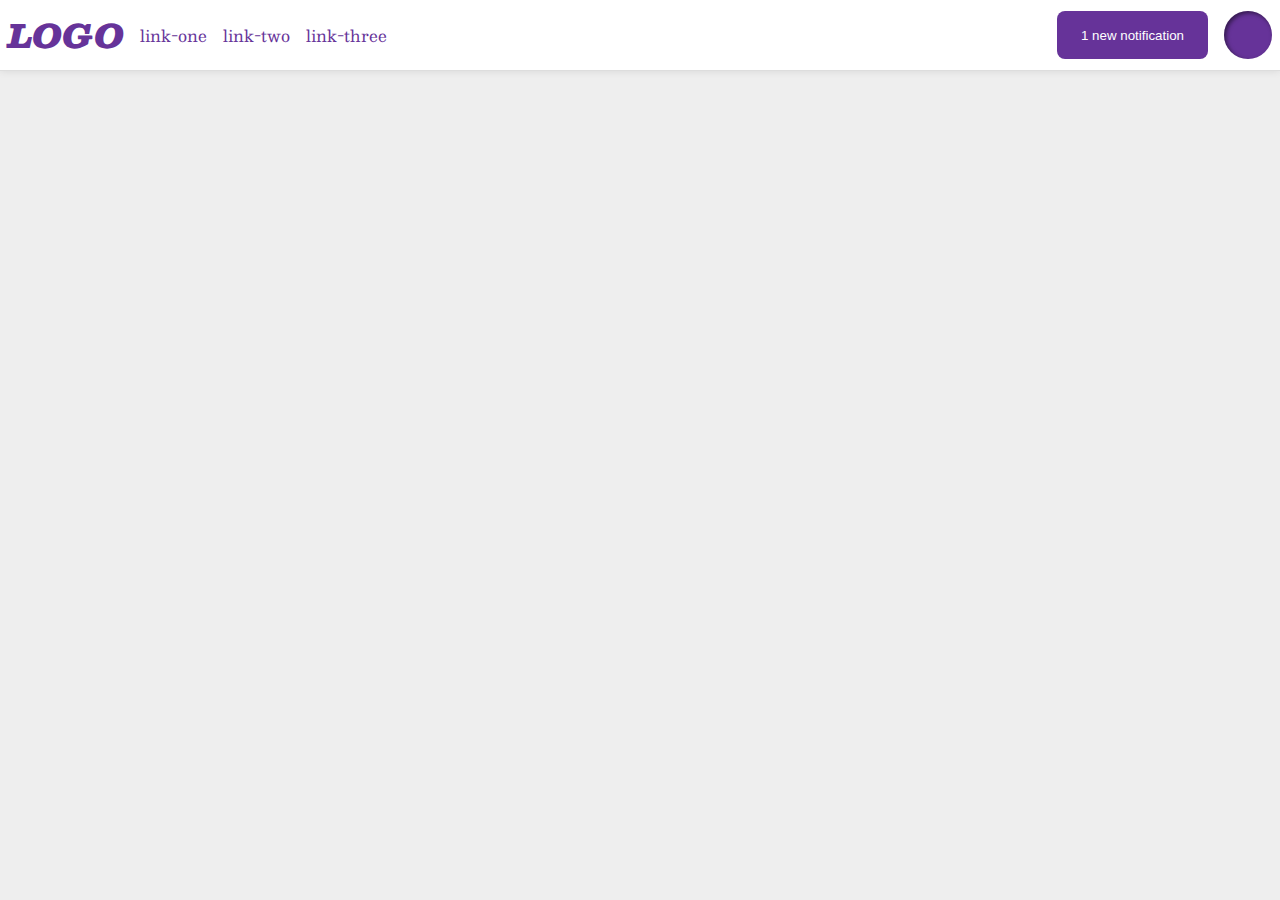
<file: flex/03-flex-header-2/index.html>
<!DOCTYPE html>
<html lang="en">
  <head>
    <meta charset="UTF-8">
    <meta http-equiv="X-UA-Compatible" content="IE=edge">
    <meta name="viewport" content="width=device-width, initial-scale=1.0">
    <title>Flex Header 2</title>
    <link rel="stylesheet" href="style.css">
  </head>
  <body>
    <div class="header">
      <div class="left-header">
        <div class="logo">
          LOGO
        </div>
        <ul class="links">
          <li><a href="google.com">link-one</a></li>
          <li><a href="google.com">link-two</a></li>
          <li><a href="google.com">link-three</a></li>
        </ul>
      </div>
      <div class="right-header">
        <button class="notifications">
          1 new notification
        </button>
        <div class="profile-image"></div>
      </div>
    </div>
  </body>
</html>
</file>
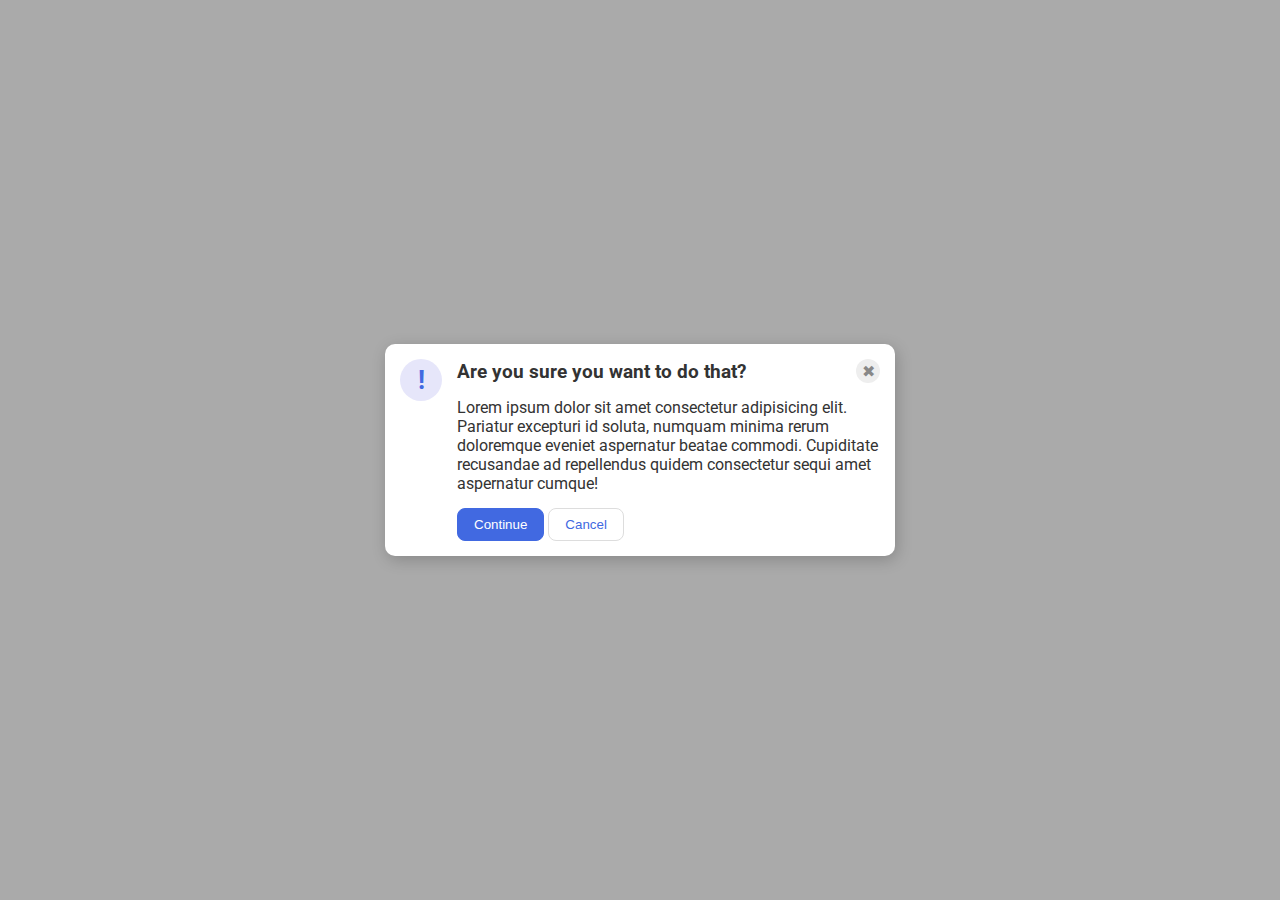
<file: flex/05-flex-modal/index.html>
<!DOCTYPE html>
<html lang="en">
  <head>
    <meta charset="UTF-8">
    <meta http-equiv="X-UA-Compatible" content="IE=edge">
    <meta name="viewport" content="width=device-width, initial-scale=1.0">
    <link rel="stylesheet" href="style.css">
    <title>Modal</title>
  </head>
  <body>
    <div class="modal">
      <div class="icon">!</div>
      <div class="container">
        <div class="title">
          <div class="header">Are you sure you want to do that?</div>
          <div class="close-button">✖</div>
        </div>
        <div class="text">Lorem ipsum dolor sit amet consectetur adipisicing elit. Pariatur excepturi id soluta, numquam minima rerum doloremque eveniet aspernatur beatae commodi. Cupiditate recusandae ad repellendus quidem consectetur sequi amet aspernatur cumque!</div>
        <div class="choice-button">
          <button class="continue">Continue</button>
          <button class="cancel">Cancel</button>
        </div>
      </div>
    </div>
  </body>
</html>
</file>
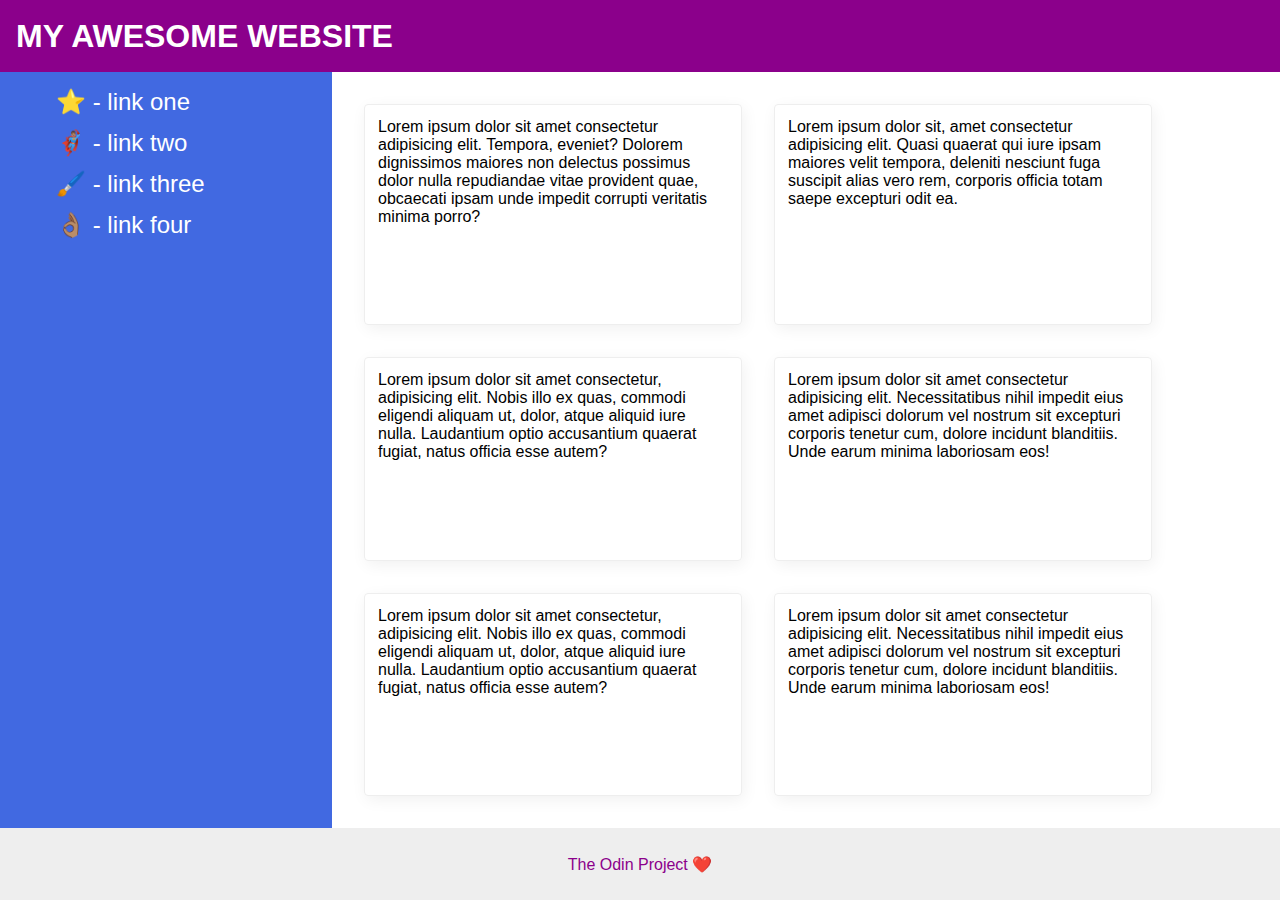
<file: flex/07-flex-layout-2/index.html>
<!DOCTYPE html>
<html lang="en">
  <head>
    <meta charset="UTF-8">
    <meta http-equiv="X-UA-Compatible" content="IE=edge">
    <meta name="viewport" content="width=device-width, initial-scale=1.0">
    <title>The Holy Grail</title>
    <link rel="stylesheet" href="style.css">
  </head>
  <body>
    <div class="header">
      <p>MY AWESOME WEBSITE</p>
    </div>
    <div class="container">
      <div class="sidebar">
        <ul>
          <li><a href="#">⭐ - link one</a></li>
          <li><a href="#">🦸🏽‍♂️ - link two</a></li>
          <li><a href="#">🖌️ - link three</a></li>
          <li><a href="#">👌🏽 - link four</a></li>
        </ul>
      </div>
      <div class="content">
        <div class="card">Lorem ipsum dolor sit amet consectetur adipisicing elit. Tempora, eveniet? Dolorem dignissimos maiores non delectus possimus dolor nulla repudiandae vitae provident quae, obcaecati ipsam unde impedit corrupti veritatis minima porro?</div>
        <div class="card">Lorem ipsum dolor sit, amet consectetur adipisicing elit. Quasi quaerat qui iure ipsam maiores velit tempora, deleniti nesciunt fuga suscipit alias vero rem, corporis officia totam saepe excepturi odit ea.</div>
        <div class="card">Lorem ipsum dolor sit amet consectetur, adipisicing elit. Nobis illo ex quas, commodi eligendi aliquam ut, dolor, atque aliquid iure nulla. Laudantium optio accusantium quaerat fugiat, natus officia esse autem?</div>
        <div class="card">Lorem ipsum dolor sit amet consectetur adipisicing elit. Necessitatibus nihil impedit eius amet adipisci dolorum vel nostrum sit excepturi corporis tenetur cum, dolore incidunt blanditiis. Unde earum minima laboriosam eos!</div>
        <div class="card">Lorem ipsum dolor sit amet consectetur, adipisicing elit. Nobis illo ex quas, commodi eligendi aliquam ut, dolor, atque aliquid iure nulla. Laudantium optio accusantium quaerat fugiat, natus officia esse autem?</div>
        <div class="card">Lorem ipsum dolor sit amet consectetur adipisicing elit. Necessitatibus nihil impedit eius amet adipisci dolorum vel nostrum sit excepturi corporis tenetur cum, dolore incidunt blanditiis. Unde earum minima laboriosam eos!</div>
      </div>
    </div>
    <div class="footer">
      <p>The Odin Project ❤️</p>
    </div>
  </body>
</html>
</file>
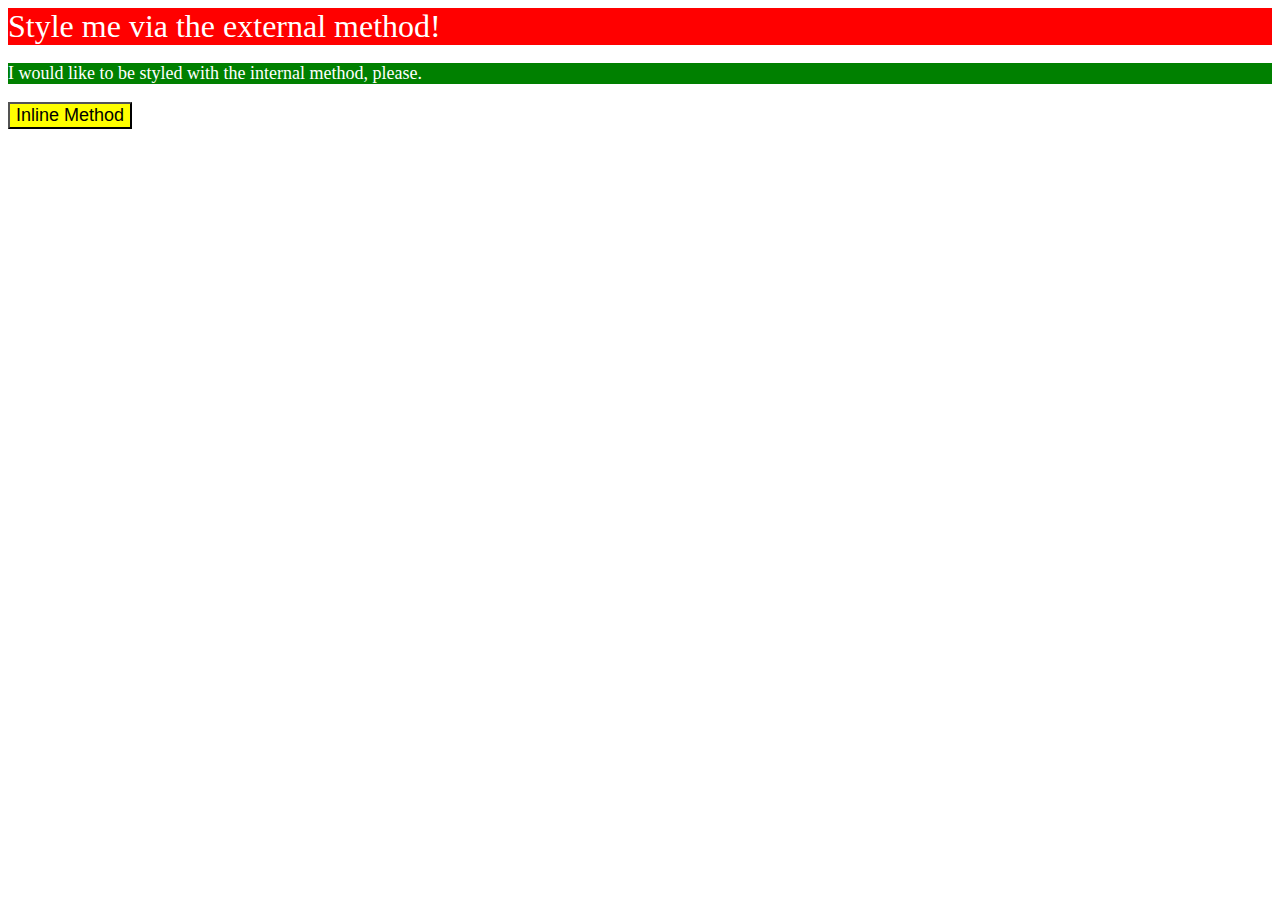
<file: foundations/01-css-methods/index.html>
<!DOCTYPE html>
<html lang="en">
  <head>
    <meta charset="UTF-8">
    <meta http-equiv="X-UA-Compatible" content="IE=edge">
    <meta name="viewport" content="width=device-width, initial-scale=1.0">
    <link rel="stylesheet" href="style.css">
    <style>
      p{
        color: white;
        background-color: green;
        font-size: 18px;
      }
    </style>
    <title>Methods for Adding CSS</title>
  </head>
  <body>
    <div>Style me via the external method!</div>
    <p>I would like to be styled with the internal method, please.</p>
    <button style="background-color: yellow; font-size: 18px;">Inline Method</button>
  </body>
</html>
</file>
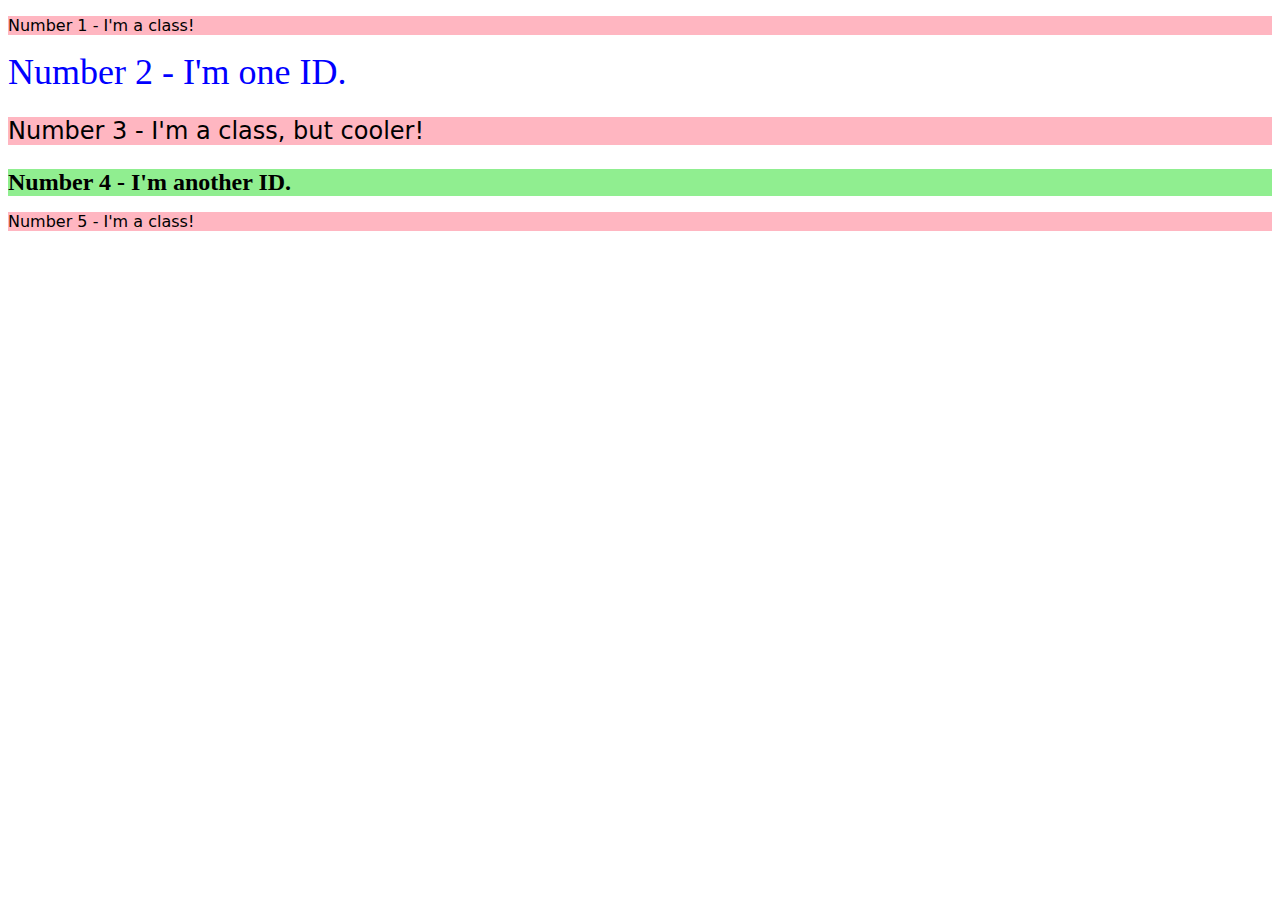
<file: foundations/02-class-id-selectors/index.html>
<!DOCTYPE html>
<html lang="en">
  <head>
    <meta charset="UTF-8">
    <meta http-equiv="X-UA-Compatible" content="IE=edge">
    <meta name="viewport" content="width=device-width, initial-scale=1.0">
    <title>Class and ID Selectors</title>
    <link rel="stylesheet" href="style.css">
  </head>
  <body>
    <p class="odd">Number 1 - I'm a class!</p>
    <div id="two">Number 2 - I'm one ID.</div>
    <p class="odd cooler">Number 3 - I'm a class, but cooler!</p>
    <div id="four">Number 4 - I'm another ID.</div>
    <p class="odd">Number 5 - I'm a class!</p>
  </body>
</html>
</file>
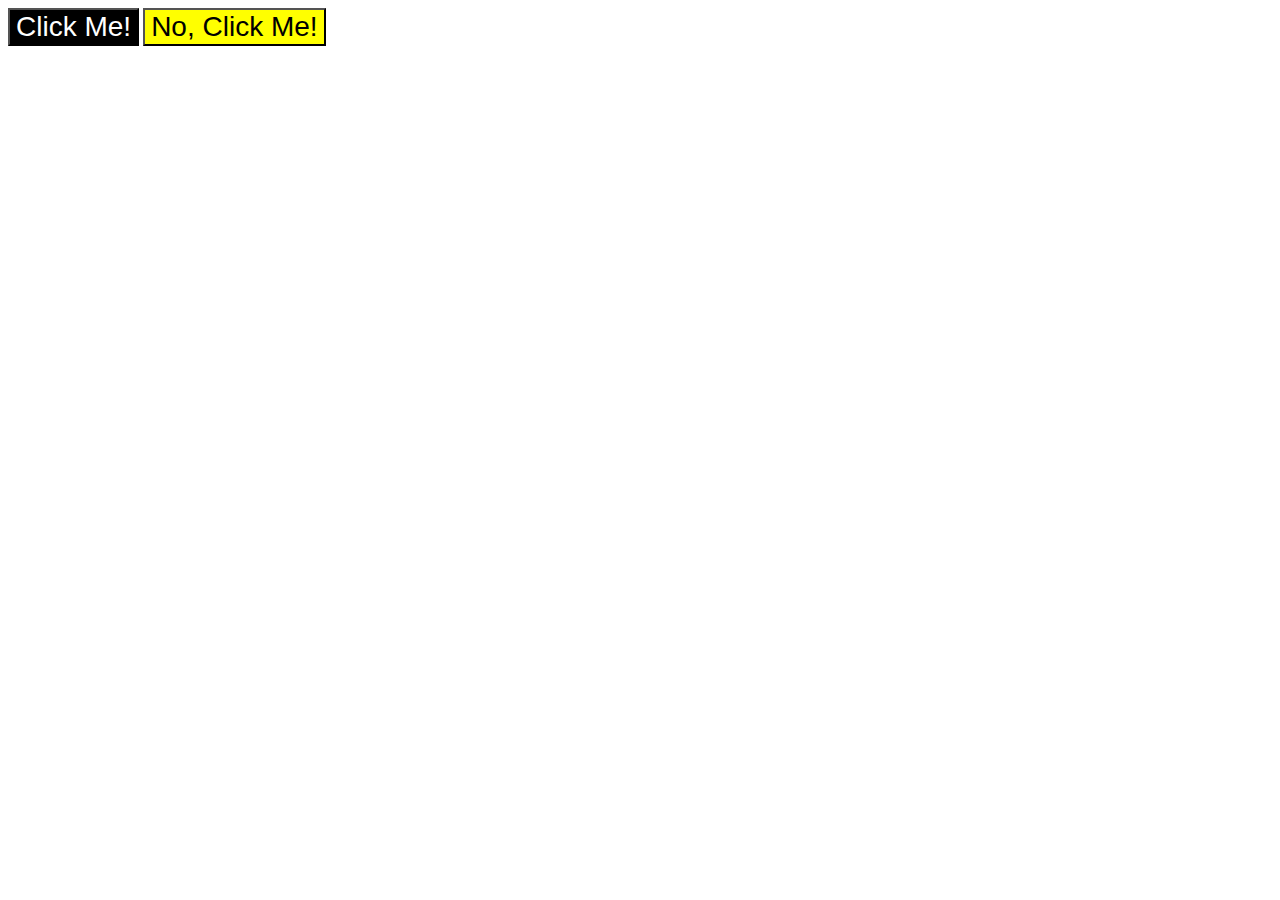
<file: foundations/03-grouping-selectors/index.html>
<!DOCTYPE html>
<html lang="en">
  <head>
    <meta charset="UTF-8">
    <meta http-equiv="X-UA-Compatible" content="IE=edge">
    <meta name="viewport" content="width=device-width, initial-scale=1.0">
    <title>Grouping Selectors</title>
    <link rel="stylesheet" href="style.css">
  </head>
  <body>
    <button class="left button">Click Me!</button>
    <button class="right button">No, Click Me!</button>
  </body>
</html>
</file>
<file: flex/03-flex-header-2/style.css>
/* this is some magical font-importing.  
you'll learn about it later. */
@import url('https://fonts.googleapis.com/css2?family=Besley:ital,wght@0,400;1,900&display=swap');

body {
  margin: 0;
  background: #eee;
  font-family: Besley, serif;
}

.header {
  background: white;
  border-bottom: 1px solid #ddd;
  box-shadow: 0 0 8px rgba(0,0,0,.1);
  display: flex;
  align-items: center;
  justify-content: space-between;
  padding: 8px;
}

.profile-image {
  background: rebeccapurple;
  box-shadow: inset 2px 2px 4px rgba(0,0,0,.5);
  border-radius: 50%;
  width: 48px;
  height: 48px;
}

.logo {
  color: rebeccapurple;
  font-size: 32px;
  font-weight: 900;
  font-style: italic;
}

button {
  border: none;
  border-radius: 8px;
  background: rebeccapurple;
  color: white;
  padding: 8px 24px;
}

a {
  /* this removes the line under our links */
  text-decoration: none;
  color: rebeccapurple;
}

ul {
  list-style-type: none;
  margin: 0;
  padding: 0;
}

.links {
  display: flex;
  gap: 16px;
  align-items: center;
}

.right-header, .left-header {
  display: flex;
  gap: 16px;
}
</file>
<file: flex/05-flex-modal/style.css>
@import url('https://fonts.googleapis.com/css2?family=Roboto:wght@400;700&display=swap');

html, body {
  height: 100%;
}

body {
  font-family: Roboto, sans-serif;
  margin: 0;
  background: #aaa;
  color: #333;
  /* I'll give you this one for free lol */
  display: flex;
  align-items: center;
  justify-content: center;
}

.modal {
  background: white;
  width: 480px;
  border-radius: 10px;
  box-shadow: 2px 4px 16px rgba(0,0,0,.2);
}

.icon {
  color: royalblue;
  font-size: 26px;
  font-weight: 700;
  background: lavender;
  width: 42px;
  height: 42px;
  border-radius: 50%;
  display: flex;
  align-items: center;
  justify-content: center;
}

.close-button {
  background: #eee;
  border-radius: 50%;
  color: #888;
  font-weight: 400;
  font-size: 16px;
  height: 24px;
  width: 24px;
  display: flex;
  align-items: center;
  justify-content: center;
}

button {
  padding: 8px 16px;
  border-radius: 8px;
}

button.continue {
  background: royalblue;
  border: 1px solid royalblue;
  color: white;
}

button.cancel {
  background: white;
  border: 1px solid #ddd;
  color: royalblue;
}

/* My Solution */

.modal, .container {
  display: flex;
  gap: 15px;
}

.modal {
  padding: 15px;
}

.icon, .close-button {
  flex-shrink: 0;
}

.container {
  flex-direction: column;
}

.title {
  display: flex;
  justify-content: space-between;
  align-items: center;
}

.header {
  font-weight: bold;
  font-size: larger;
}
</file>
<file: flex/07-flex-layout-2/style.css>
body {
  font-family: -apple-system, BlinkMacSystemFont, 'Segoe UI', Roboto, Oxygen, Ubuntu, Cantarell, 'Open Sans', 'Helvetica Neue', sans-serif;
  margin: 0;
  min-height: 100vh;
}

.header {
  height: 72px;
  background: darkmagenta;
  color: white;
}

.footer {
  height: 72px;
  background: #eee;
  color: darkmagenta;
}

.sidebar {
  width: 300px;
  background: royalblue;
}

.card {
  border: 1px solid #eee;
  box-shadow: 2px 4px 16px rgba(0,0,0,.06);
  border-radius: 4px;
}

/* my solution */

p {
  margin: 0;
  padding: 0;
}

a {
  text-decoration: none;
  color: white;
  font-size: 24px;
}

ul {
  list-style: none;
  margin: 0;
  display: flex;
  flex-direction: column;
  gap: 13px;
}

body {
  display: flex;
  flex-direction: column;
}

.header {
  padding-left: 16px;
  font-size: 32px;
  font-weight: 900;
  display: flex;
  align-items: center;
}

.footer {
  display: flex;
  justify-content: center;
  align-items: center;
}

.container {
  flex: 1;
  display: flex;
}

.sidebar {
  flex: 1 0 300px;
  padding: 16px;
}

.content {
  display: flex;
  flex-wrap: wrap;
  padding: 32px;
  gap: 32px;
}

.card {
  flex: 0 0 350px;
  padding: 13px;
  max-height: 600px;
}
</file>
<file: foundations/01-css-methods/style.css>
div {
    color: white;
    background-color: red;
    font-size: 32px;
}
</file>
<file: foundations/02-class-id-selectors/style.css>
.odd {
    background-color: lightpink; font-family: Verdana, "DejaVu Sans", sans-serif;
}

.cooler {
    font-size: 24px;
}

#two {
    color: blue;
    font-size: 36px;
}

#four {
    background-color: lightgreen;
    font-size: 24px;
    font-weight: bold;
}

/*
    I could have used the font-size rule for the class '.cooler' in the id selector fo 'four'!
    And add the class selector in the html element.
*/
</file>
<file: foundations/03-grouping-selectors/style.css>
.button {
    font-size: 28px;
    font-family: Helvetica, "Times New Roman", sans-serif;
}

.right {
    background-color: rgb(255, 255, 0);
}

.left {
    background-color: rgb(0, 0, 0);
    color: #ffff;
}

/* I used chaining rather than grouping selectors */
</file>
